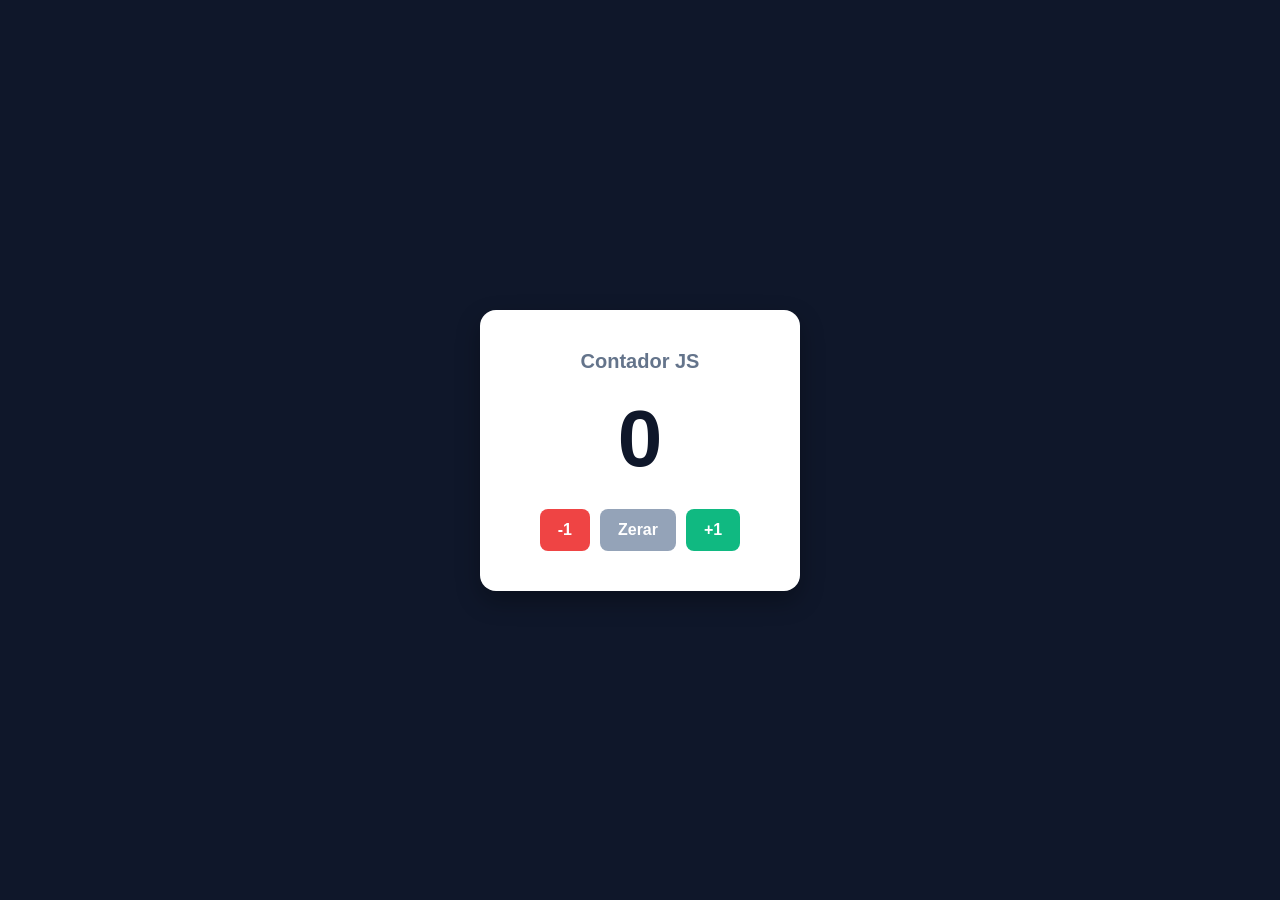
<file: Aula V/Aula_V.html>
<!DOCTYPE html>
<html lang="pr-BR">
    <head>
        <meta charset="UTF-8" />
        <meta name="viewport" content="width=device-width, initial-scale=1.0" />
        <title>Primeiro projetinho JS</title>
        <link rel="stylesheet" href="src/style.css" />
    </head>
    <body>
        <div class="card">
            <h1>Contador JS</h1>
            <div id="valor-contador">0</div>
            <div class="botoes">
                <button class="btn-diminuir" id="btn-diminuir">-1</button>
                <button class="btn-zerar" id="btn-zerar">Zerar</button>
                <button class="btn-aumentar" id="btn-aumentar">+1</button>
            </div>
        </div>

        <script src="src/lib.js"></script>
    </body>
</html>
</file>
<file: Aula V/src/style.css>
* { box-sizing: border-box; margin: 0; padding: 0; font-family: 'Segoe UI', Tahoma, Geneva, Verdana, sans-serif; }
body {
background-color: #0f172a;
display: flex;
justify-content: center;
align-items: center;
min-height: 100vh;
}
.card {
background-color: #ffffff;
padding: 40px;
border-radius: 16px;
box-shadow: 0 10px 25px rgba(0,0,0,0.3);
text-align: center;
width: 320px;
}
h1 {
font-size: 20px;
color: #64748b;
margin-bottom: 20px;
}
#valor-contador {
font-size: 80px;
font-weight: 800;
color: #0f172a;
margin-bottom: 24px;
transition: color 0.2s ease;
}
.botoes {
display: flex;
gap: 10px;
justify-content: center;
}
button {
border: none;
padding: 12px 18px;
border-radius: 8px;
font-size: 16px;
font-weight: 600;
cursor: pointer;
transition: transform 0.1s, opacity 0.2s;
}
button:active { transform: scale(0.95); }
.btn-diminuir { background-color: #ef4444; color: white; }
.btn-zerar { background-color: #94a3b8; color: white; }
.btn-aumentar { background-color: #10b981; color: white; }
</file>
